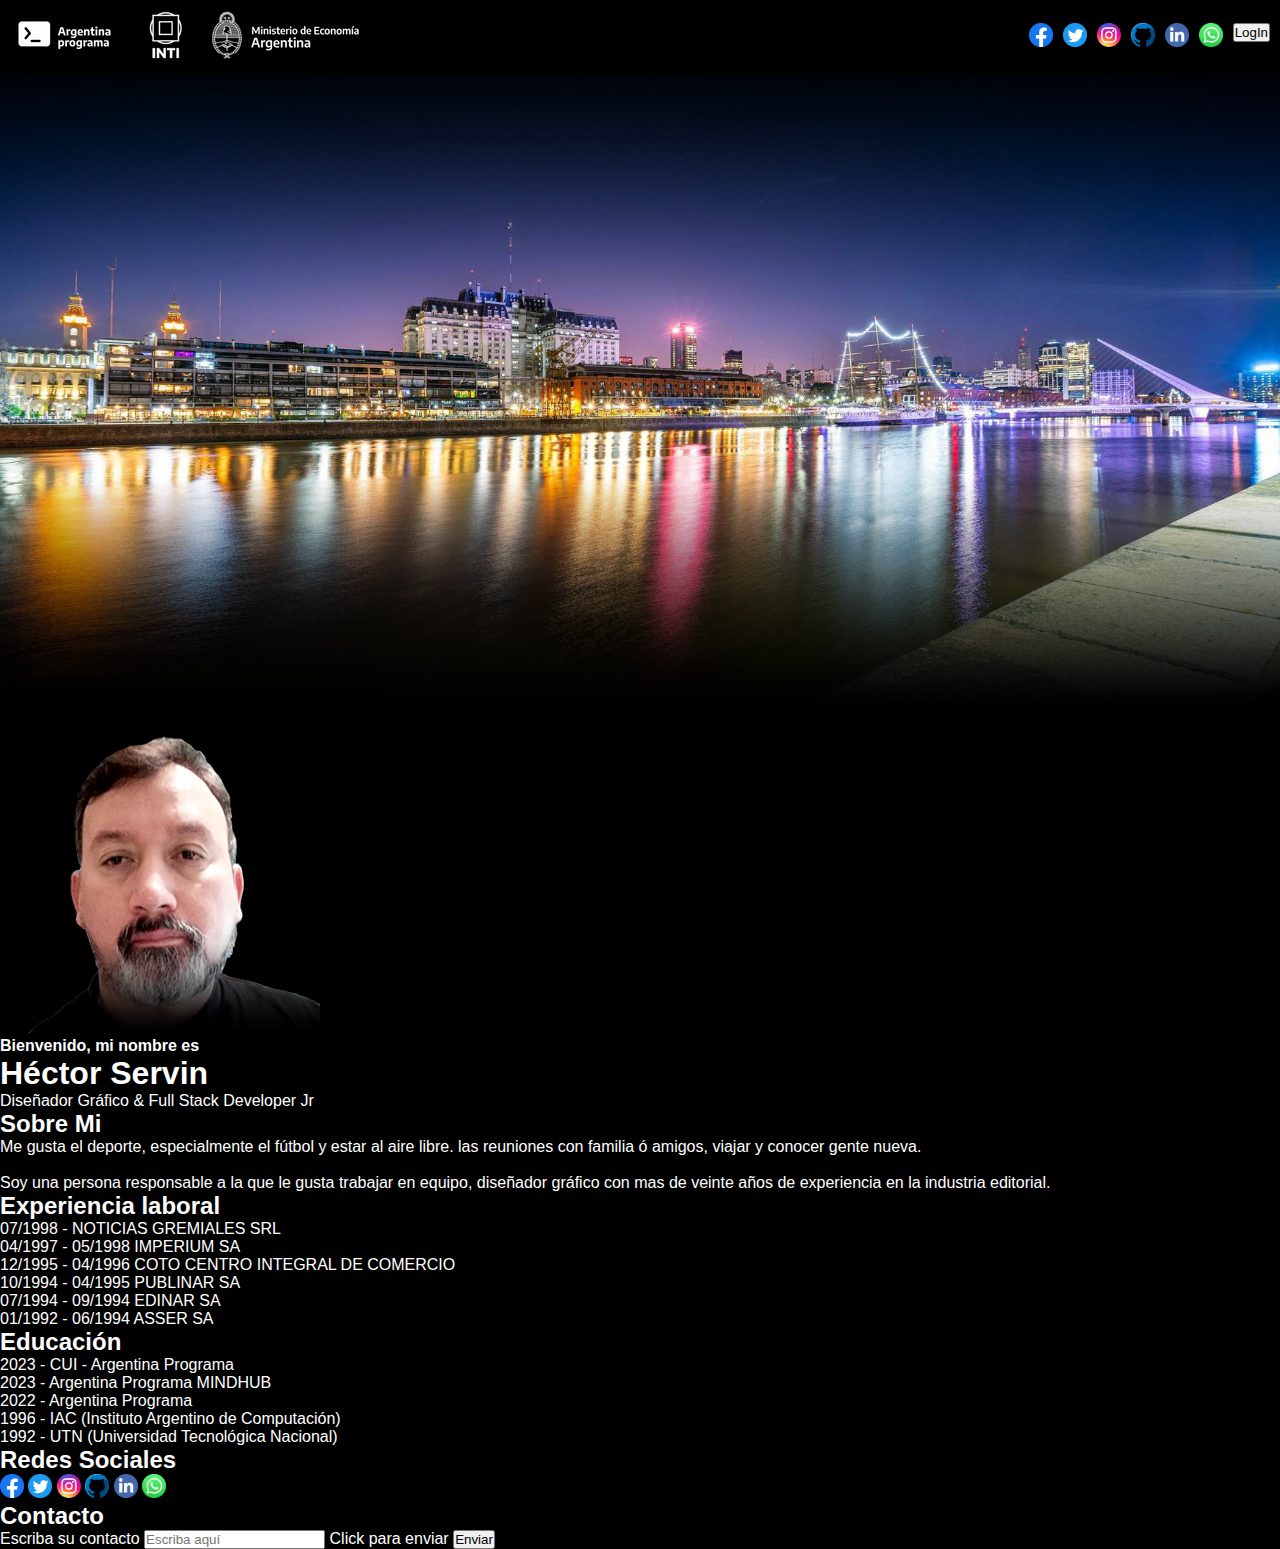
<file: index.html>
<!DOCTYPE html>
<html lang="en">

<head>
    <meta charset="UTF-8">
    <meta http-equiv="X-UA-Compatible" content="IE=edge">
    <meta name="viewport" content="width=device-width, initial-scale=1.0">
    <title>Portfolio de Hector Servin</title>
    <link rel="stylesheet" href="/assets/style.css">
</head>

<body>
    <!--Sección Header-->
    <header>
        <div>
            <img src="/assets/img/mineconarg.png" alt="Argentina Programa" title="Ministerio de Economía, Argentina">
        </div>

        <nav>
            <a href="https://www.facebook.com/hector.servin.984/" target="_blank"> <img src="/assets/img/fb.png"
                    alt="Facebook" width="24" height="24"></a href>
            <a href="https://twitter.com/HectorLServin" target="_blank"> <img src="/assets/img/tw.png" alt="Twiter"
                    width="24" height="24"></a href>
            <a href="https://www.instagram.com/hecse71/" target="_blank"> <img src="/assets/img/in.png" alt="Instagram"
                    width="24" height="24"></a href>
            <a href="https://github.com/Hecse" target="_blank"> <img src="/assets/img/github.png" alt="GitHub"
                    width="24" height="24"></a href>
            <a href="https://www.linkedin.com/in/hector-servin-b2bb3b268/" target="_blank"> <img
                    src="/assets/img/li.png" alt="Linkedin" width="24" height="24"></a href>
            <a href="https://wa.me/5491156549538" target="_blank"> <img src="/assets/img/wa.png" alt="Whatsapp"
                    width="24" height="24"></a href>
            <button type="submit">LogIn</button>
        </nav>
    </header>

    <img class="banner" src="/assets/img/puerto-madero.jpg" alt="Puerto Madero Buenos Aires"
        title="Puerto Madero - Buenos Aires">
    <img src="./assets/img/IMG_20190625_174944.png" alt="" width="25%">
    <h4>Bienvenido, mi nombre es</h4>
    <h1>Héctor Servin</h1>
    <p>Diseñador Gráfico & Full Stack Developer Jr</p>

    <!--Sección Sobre mi-->
    <section>
        <h2>Sobre Mi</h2>

        <div>
            <p> Me gusta el deporte, especialmente el fútbol y estar al aire libre. las reuniones con familia ó amigos,
                viajar y conocer gente nueva. <br> <br>
                Soy una persona responsable a la que le gusta trabajar en equipo, diseñador gráfico con mas de veinte
                años de experiencia en la industria editorial.
            </p>
        </div>
    </section>

    <!--Sección Experiencia laboral-->
    <section>
        <h2>Experiencia laboral</h2>

        <ul>
            <li>07/1998 - NOTICIAS GREMIALES SRL</li>
            <li>04/1997 - 05/1998 IMPERIUM SA </li>
            <li>12/1995 - 04/1996 COTO CENTRO INTEGRAL DE COMERCIO</li>
            <li>10/1994 - 04/1995 PUBLINAR SA</li>
            <li>07/1994 - 09/1994 EDINAR SA</li>
            <li>01/1992 - 06/1994 ASSER SA</li>
        </ul>
    </section>

    <!--Sección Educación-->
    <section>
        <h2>Educación</h2>

        <ul>
            <li>2023 - CUI - Argentina Programa</li>
            <li>2023 - Argentina Programa MINDHUB</li>
            <li>2022 - Argentina Programa</li>
            <li>1996 - IAC (Instituto Argentino de Computación)</li>
            <li>1992 - UTN (Universidad Tecnológica Nacional)</li>
        </ul>
    </section>

    <!--Sección Redes Sociales-->
    <section>
        <h2>Redes Sociales</h2>

        <div>
            <a href="https://www.facebook.com/hector.servin.984/" target="_blank"> <img src="/assets/img/fb.png"
                    alt="Facebook" width="24" height="24"></a href>
            <a href="https://twitter.com/HectorLServin" target="_blank"> <img src="/assets/img/tw.png" alt="Twiter"
                    width="24" height="24"></a href>
            <a href="https://www.instagram.com/hecse71/" target="_blank"> <img src="/assets/img/in.png" alt="Instagram"
                    width="24" height="24"></a href>
            <a href="https://github.com/Hecse" target="_blank"> <img src="/assets/img/github.png" alt="GitHub"
                    width="24" height="24"></a href>
            <a href="https://www.linkedin.com/in/hector-servin-b2bb3b268/" target="_blank"> <img
                    src="/assets/img/li.png" alt="Linkedin" width="24" height="24"></a href>
            <a href="https://wa.me/5491156549538" target="_blank"> <img src="/assets/img/wa.png" alt="Whatsapp"
                    width="24" height="24"></a href>
        </div>

    </section>

    <!--Sección Contacto-->
    <footer>
        <h2>Contacto</h2>

        <label for="">Escriba su contacto</label>
        <input type="text" placeholder="Escriba aquí">

        <label for="">Click para enviar</label>
        <button type="submit">Enviar</button>
    </footer>
</body>

</html>
</file>
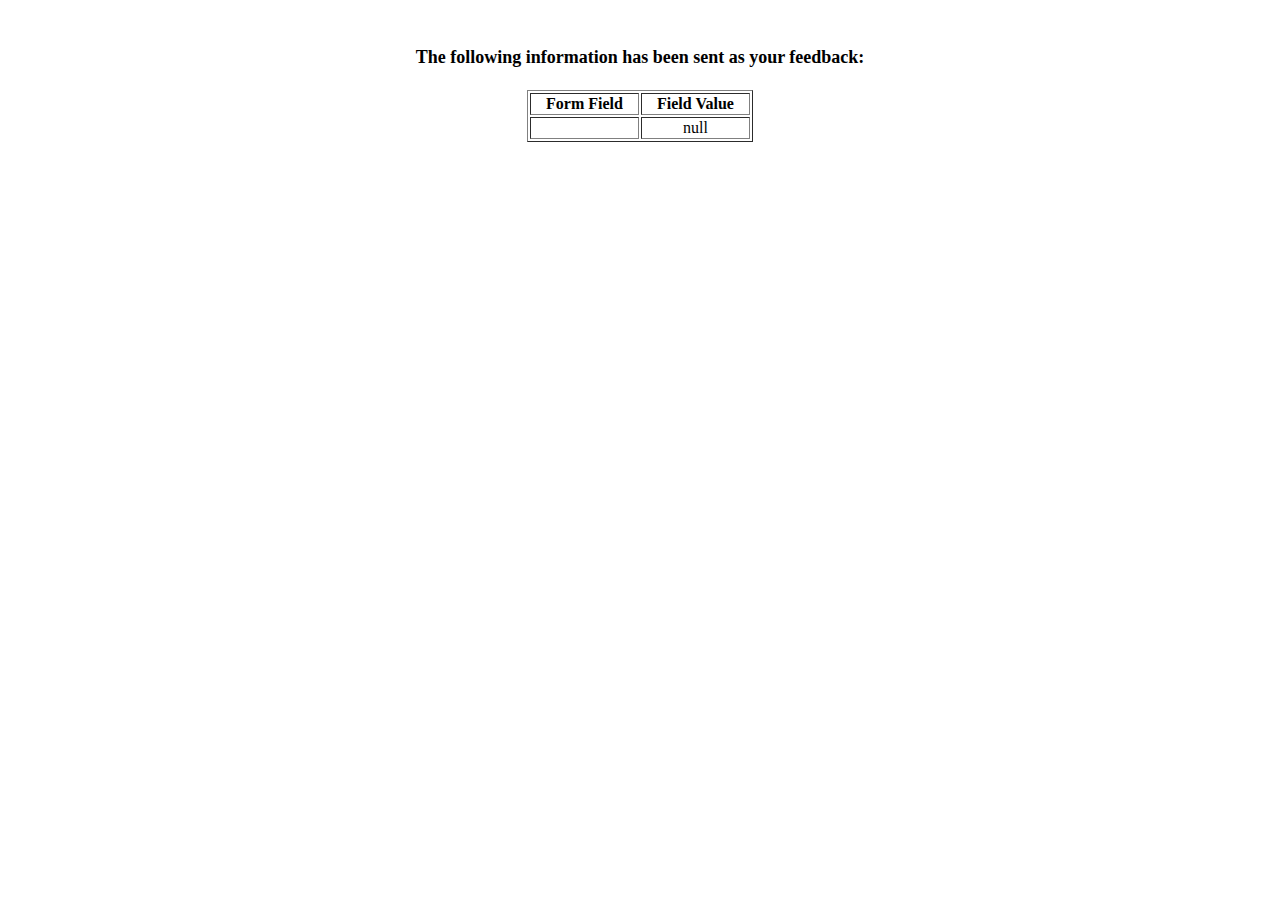
<file: Nueva carpeta/show_data.html>
<html>

<head>
  <title>Feedback Sent</title>
</head>

<body>
  <p align=center>&nbsp;</p>
  <h1 align=center>
    <font size="+1">The following information has been sent as your
      feedback:</font>
  </h1>

  <table border="1" align=center width="226">
    <tr>
      <th align="center">Form Field</th>
      <th align="center">Field Value</th>
    </tr>

    <script language="javascript">
      var args = location.search.substr(1).split('&');
      for (var i = 0; i < args.length; ++i) {
        var parts = args[i].split('=');
        if (parts != null) {
          var field = parts[0];
          var value = parts[1];
          if (value == null) {
            value = "null"
          }
          else {
            value = '"' + unescape(value.replace(/\+/g, ' ')) + '"';
          }

          document.writeln('<tr><td align="center">' + field + '</td>');
          document.writeln('<td align="center">' + value + '</td></tr>');
        }
      }
    </script>

    <noscript>
      <tr>
        <td>
          <p>You need to turn on Javascript in your browser.</p>

          <p>In Microsoft Internet Explorer 4 or greater:</p>
          <ul>
            <li>From the "Tools" menu (in IE 4, it's the "View" menu), select "Internet Options".</li>
            <li>Click on the "Security" tab.</li>
            <li>Click on the "Custom Level" button. (In IE 4, select "Custom"
              and then click on "Settings...".)</li>
            <li>Under "Active scripting" make sure "Enable" is selected.</li>
          </ul>

          <p>In Netscape version 4 or greater:</p>
          <ul>
            <li>From the <b>Edit</b> menu, select <b>Preferences</b>.</li>
            <li>In the <b>Category</b> list on the left, click on the word "Advanced".</li>
            <li>In the panel on the right, make sure "Enable JavaScript" is checked.</li>
            <li>Click the <b>OK</b> button.</li>
          </ul>

        </td>
      </tr>
    </noscript>

  </table>
</body>

</html>
</file>
<file: assets/style.css>
* {
    margin: 0;
    padding: 0;
    box-sizing: border-box;
    font-family: 'Segoe UI', Tahoma, Geneva, Verdana, sans-serif
}

body {
    background-color: black;
    color: white;
}

header {
    align-items: center;
    display: flex;
    justify-content: space-between;
}

nav {
    display: flex;
    align-items: start;
    gap: 10px;
    margin-right: 10px;
}

.banner {
    width: 100%;
}
</file>
